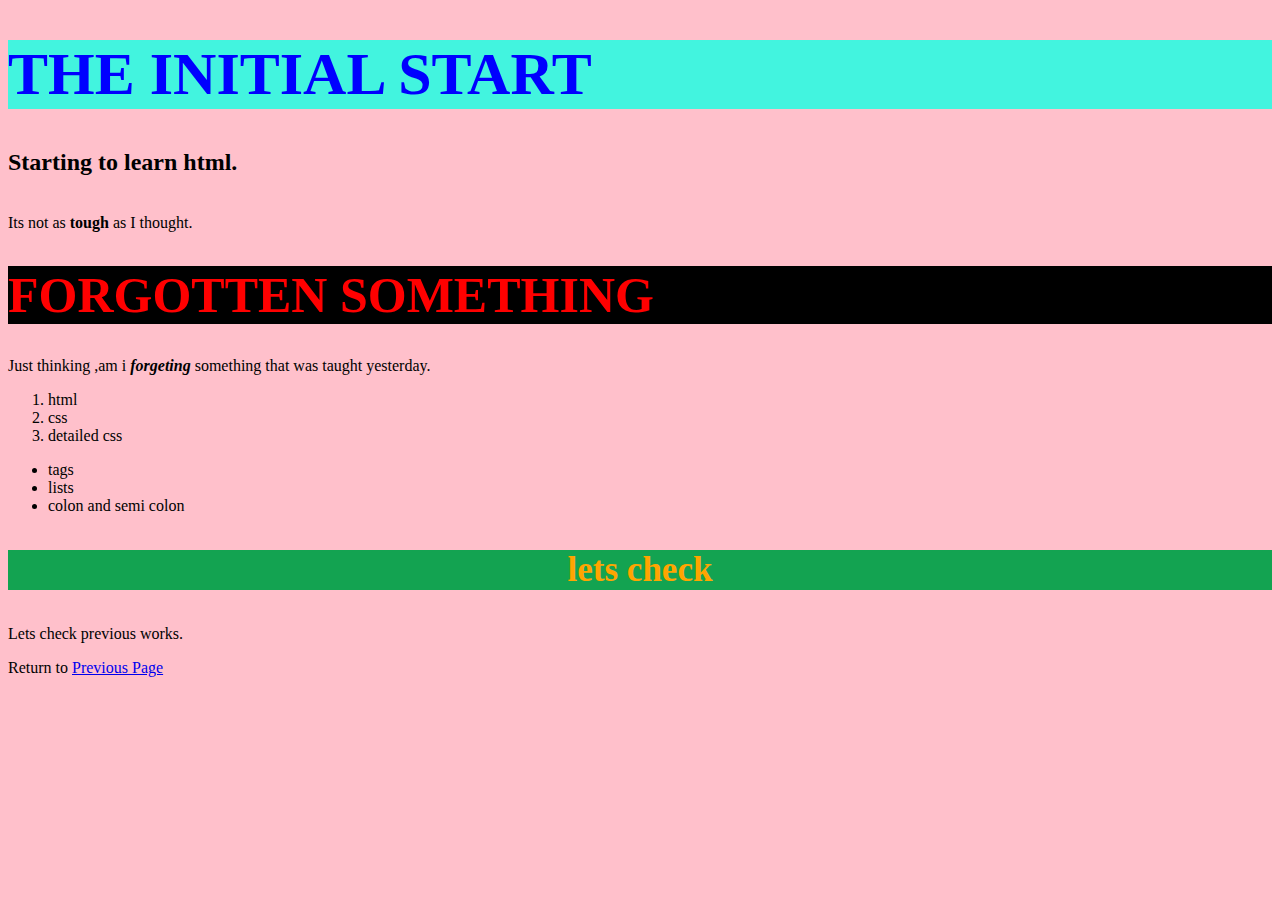
<file: anchors&attributes.html>
<!DOCTYPE html>
<html>
	<head>
		<title>THE FIRST PAGE</title>
	</head>
	<body style="background-color:pink;">
		
<!-- 
            #42f4df
            #f77002
            #13a351
            rgb(206, 105, 72)
            rgb(229, 0, 255)
            hsl(264, 100%, 30%)
         -->




		<h1 style="background-color:#42f4df;font-size: 60px;color: blue;">THE INITIAL START</h1>
		<P><h2>Starting to learn html.</h2><br>Its not as <strong>tough</strong> as I thought.</P>
		<h1 style="background-color:black;font-size:50px;color:red;">FORGOTTEN SOMETHING</h1>
		<P>Just thinking ,am i <em><strong>forgeting</strong></em> something that was taught yesterday.</P>
		<ol>
			<li>html</li>
			<li>css</li>
			<li>detailed css</li>
		</ol>
		<ul>
			<li>tags</li>
			<li>lists</li>
			<li>colon and semi colon</li>
		</ul>
		<h3 style="text-align:center;background-color:#13a351;font-size:35px;color:orange;">lets check</h3>
		<p>Lets check previous works.</p>
		<p>Return to <a href="index.html">Previous Page</a></p>
	</body>
</html>
</file>
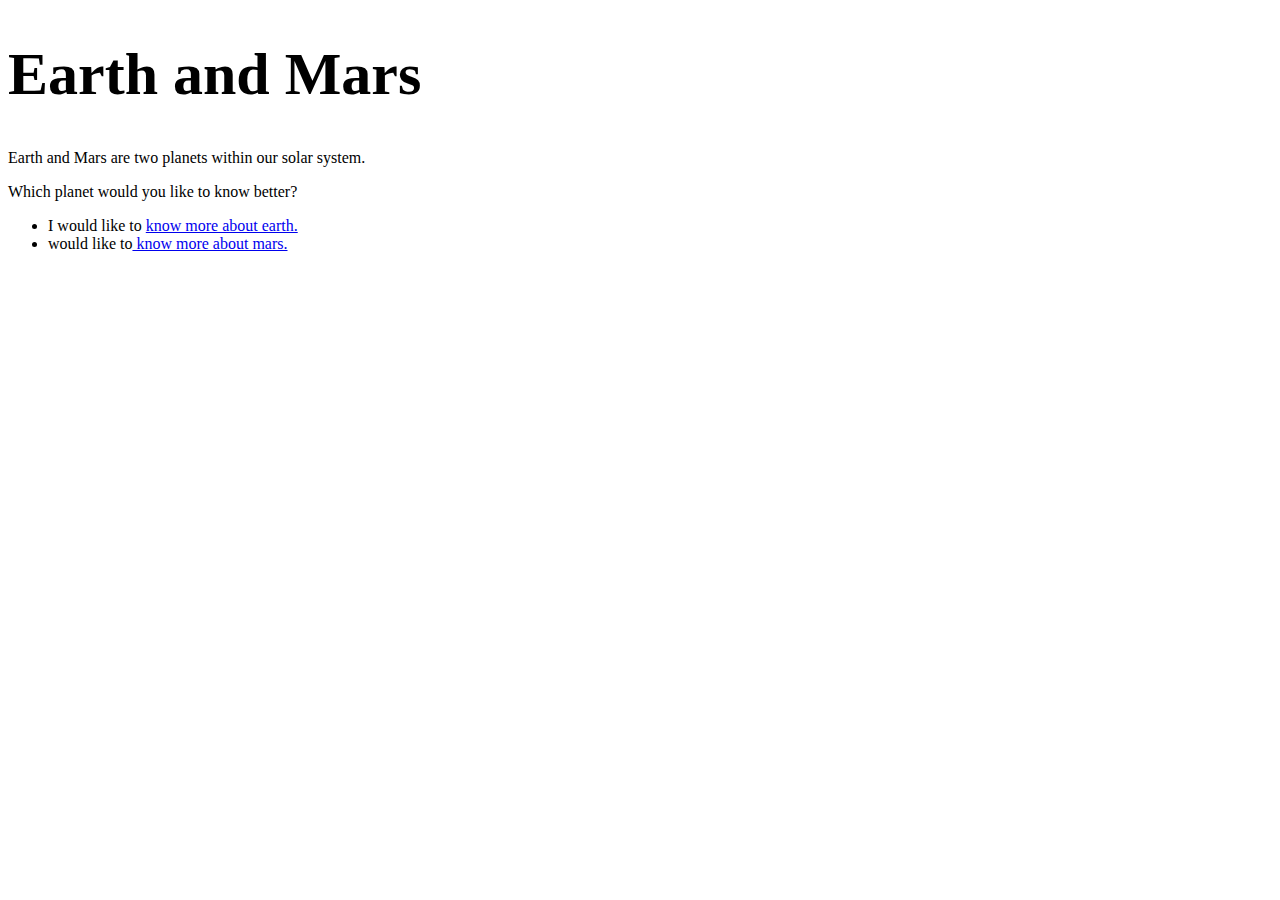
<file: index1.html>
<!DOCTYPE html>
<html>

<head>

</head>

<body>

  <h1 style="font-size:60px;">Earth and Mars</h1>

  <p>Earth and Mars are two planets within our solar system.</p>

  <p> Which planet would you like to know better?</p>
  <ul>
    <li>I would like to <a href="earth.html"> know more about earth.</a></li>
    <li>would like to<a href="mars.html"> know more about mars.</a></li>
  </ul>
</body>

</html>
</file>
